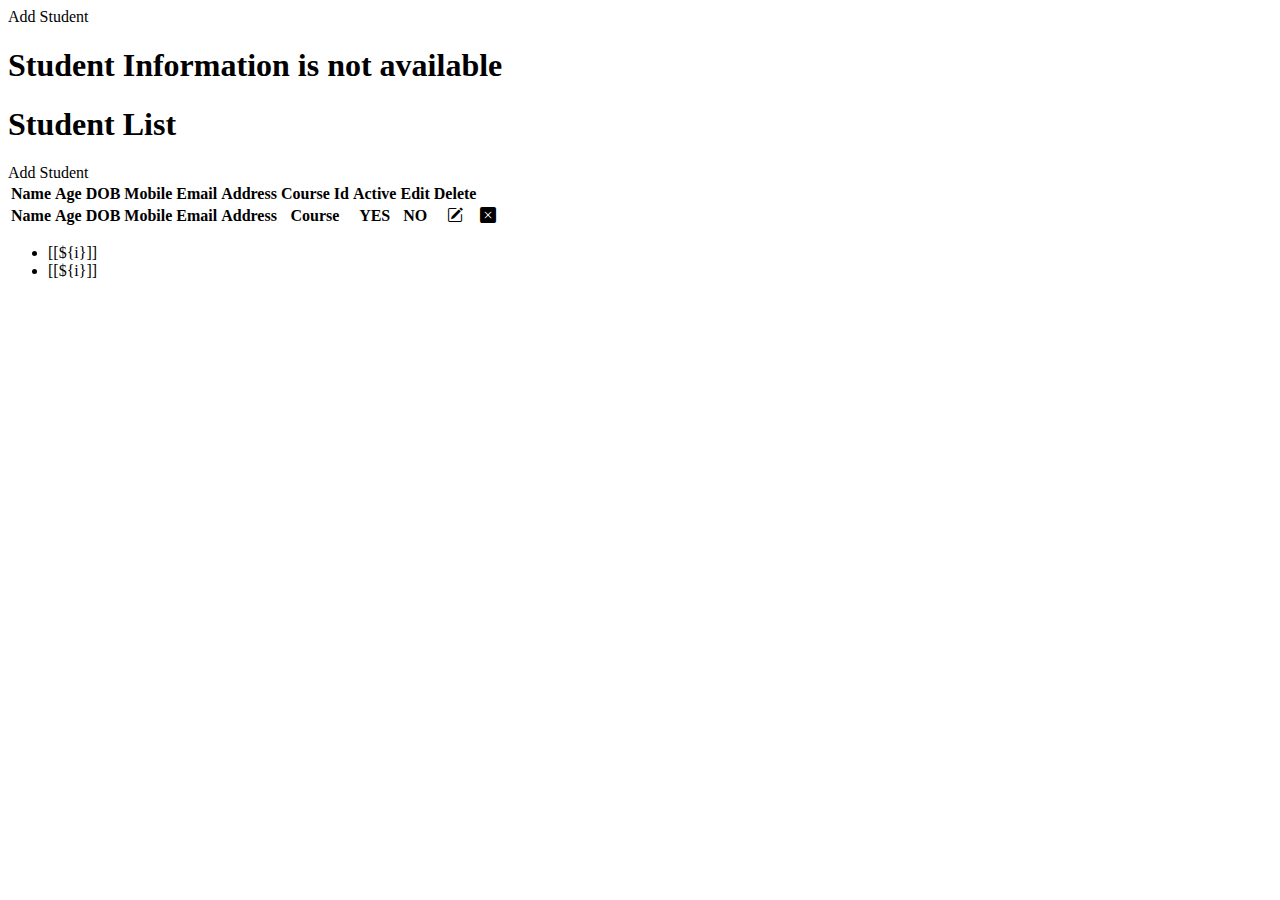
<file: src/main/resources/templates/index.html>
<!DOCTYPE html>
<html xmlns="http://www.w3.org/1999/xhtml"
	xmlns:th="http://www.thymeleaf.org">
<head>
	<title>Student Management System</title>
	<link href="https://cdn.jsdelivr.net/npm/bootstrap@5.0.0-beta1/dist/css/bootstrap.min.css" rel="stylesheet" integrity="sha384-giJF6kkoqNQ00vy+HMDP7azOuL0xtbfIcaT9wjKHr8RbDVddVHyTfAAsrekwKmP1" crossorigin="anonymous">
	<link rel="stylesheet" href="https://cdn.jsdelivr.net/npm/bootstrap-icons@1.3.0/font/bootstrap-icons.css">
	<link rel="stylesheet" th:href="@{/css/style.css}"/>
</head>
<body>
	<div class="container">
		<div th:if="${students.size() == 0}">
			<a th:href="@{/addStudentForm}" class="btn btn-primary btn-sm mb-3 mt-3">
				Add Student </a>
			<h1 class="mb-3">Student Information is not available</h1>
		</div>
		<!-- ELSE -->
		<div th:unless="${students.size() == 0}">
			<h1 class="mb-3">Student List</h1>
			<a th:href="@{/addStudentForm}" class="btn btn-primary btn-sm mb-3">
				Add Student </a>
			<table class="table table-bordered">
				<thead class="thead-dark">
				<tr>
					<th>Name</th>
					<th>Age</th>
					<th>DOB</th>
					<th>Mobile</th>
					<th>Email</th>
					<th>Address</th>
					<th>Course Id</th>
					<th>Active</th>
					<th>Edit</th>
					<th>Delete</th>
				</tr>
				</thead>
				<tr th:each="student : ${students}">
					<th th:text="${student.studentName}">Name</th>
					<th th:text="${student.age}">Age</th>
					<th th:text="${student.dob}">DOB</th>
					<th th:text="${student.mobile}">Mobile</th>
					<th th:text="${student.email}">Email</th>
					<th th:text="${student.address}">Address</th>
					<th th:text="${student.courseId}">Course</th>
					<th th:if="${student.active == 'Y'}">YES</th>
					<th th:unless="${student.active == 'Y'}">NO</th>
					<th><a th:href="@{/showUpdateForm/{id}(id=${student.id})}"
						   class="btn btn-success"><i class="bi bi-pencil-square"></i></a></th>
					<th><a th:href="@{/deleteStudent/{id}(id=${student.id})}"
						   class="btn btn-danger"><i class="bi bi-x-square-fill"></i></a></th>
				</tr>
			</table>
			<div>
				<nav aria-label="...">
					<ul th:each="i : ${#numbers.sequence(1,totalPages)}"
						class="pagination pagination-lg">
						<li class="page-item"><a class="page-link" th:if="${i != currentPage}"
												 th:href="@{'/page/'+${i}}">[[${i}]]</a></li>
						<li class="page-item disabled"><a class="page-link" th:unless="${i != currentPage}"
														  th:href="@{'/page/'+${i}}" >[[${i}]] </a></li>
					</ul>
				</nav>
			</div>
		</div>
	</div>
	<script src="https://cdn.jsdelivr.net/npm/bootstrap@5.0.0-beta1/dist/js/bootstrap.bundle.min.js" integrity="sha384-ygbV9kiqUc6oa4msXn9868pTtWMgiQaeYH7/t7LECLbyPA2x65Kgf80OJFdroafW" crossorigin="anonymous"></script>
</body>
</html>
</file>
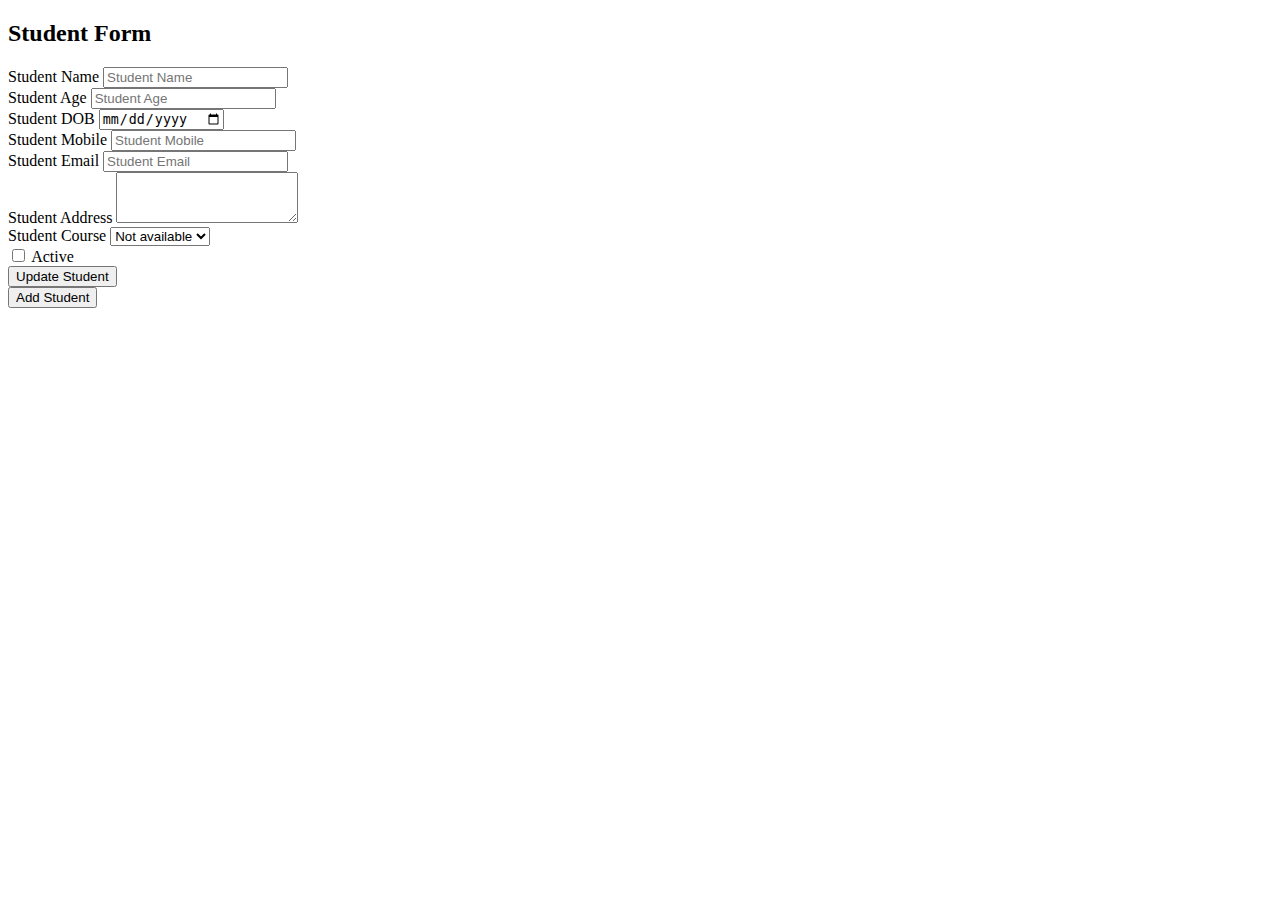
<file: src/main/resources/templates/new_student.html>
<!DOCTYPE html>
<html xmlns="http://www.w3.org/1999/xhtml"
	xmlns:th="http://www.thymeleaf.org">
<head>
	<title>Student Management System</title>
	<link href="https://cdn.jsdelivr.net/npm/bootstrap@5.0.0-beta1/dist/css/bootstrap.min.css" rel="stylesheet" integrity="sha384-giJF6kkoqNQ00vy+HMDP7azOuL0xtbfIcaT9wjKHr8RbDVddVHyTfAAsrekwKmP1" crossorigin="anonymous">
	<link rel="stylesheet" href="https://cdn.jsdelivr.net/npm/bootstrap-icons@1.3.0/font/bootstrap-icons.css">
	<link rel="stylesheet" th:href="@{/css/style.css}"/>
</head>
<body>
	<div class="container">
		<h2 class="mb-3 mt-3">Student Form</h2>
		<form action="#" th:action="@{/saveStudent}" th:object="${student}"
			method="post">
			<div class="row">
				<input type="hidden" th:field="*{id}">
				<div class="form-group col-md-6">
					<label for="studentname">Student Name</label> <input type="text"
						th:field="*{studentName}" class="form-control" id="studentname"
						placeholder="Student Name" required>
				</div>

				<div class="form-group col-md-6">
					<label for="studentage">Student Age</label> <input type="text"
						th:field="*{age}" class="form-control" id="studentage"
						placeholder="Student Age" required>
						<span th:if="${#fields.hasErrors('age')}" th:errors="*{age}" class="error"></span>
				</div>

				<div class="form-group col-md-6">
					<label for="studentDOB">Student DOB</label> <input type="date"
						th:field="*{dob}" class="form-control" id="studentDOB"
						placeholder="Student DOB" required>
				</div>

				<div class="form-group col-md-6">
					<label for="studentmobile">Student Mobile</label> <input
						th:field="*{mobile}" type="text" class="form-control"
						id="studentmobile" placeholder="Student Mobile" required>
						<span th:if="${#fields.hasErrors('mobile')}" th:errors="*{mobile}" class="error"></span>
				</div>

				<div class="form-group col-md-6">
					<label for="studentemail">Student Email</label> <input type="email"
						th:field="*{email}" class="form-control" id="studentemail"
						placeholder="Student Email" required>
						<span th:if="${#fields.hasErrors('email')}" th:errors="*{email}" class="error"></span>
				</div>

				<div class="form-group col-md-6">
					<label for="studentAddress">Student Address</label>
					<textarea th:field="*{address}" class="form-control"
						id="studentAddress" rows="3" required></textarea>
						<span th:if="${#fields.hasErrors('address')}" th:errors="*{address}" class="error"></span>
				</div>

				<div class="form-group col-md-6">
					<label for="inputState">Student Course</label> <select
						th:field="*{courseId}" id="inputState" class="form-control"
						required>
						<option th:each="course : ${courses}" th:value="${course.id}"
							th:text="${course.courseName}">Not available</option>
					</select>
				</div>
			</div>
			<div class="form-group">
				<div class="form-check">
					<input th:field="*{active}" class="form-check-input"
						type="checkbox" id="gridCheck"> <label
						class="form-check-label" for="gridCheck"> Active </label>
				</div>
			</div>
			<div th:if="${id}">
				<button type="submit" class="btn btn-primary">Update Student</button>
			</div>
			<!-- ELSE -->
			<div th:unless="${id}">
				<button type="submit" class="btn btn-primary">Add Student</button>
			</div>
		</form>
	</div>
	<script src="https://cdn.jsdelivr.net/npm/bootstrap@5.0.0-beta1/dist/js/bootstrap.bundle.min.js" integrity="sha384-ygbV9kiqUc6oa4msXn9868pTtWMgiQaeYH7/t7LECLbyPA2x65Kgf80OJFdroafW" crossorigin="anonymous"></script>
</body>
</html>
</body>
</html>
</file>
